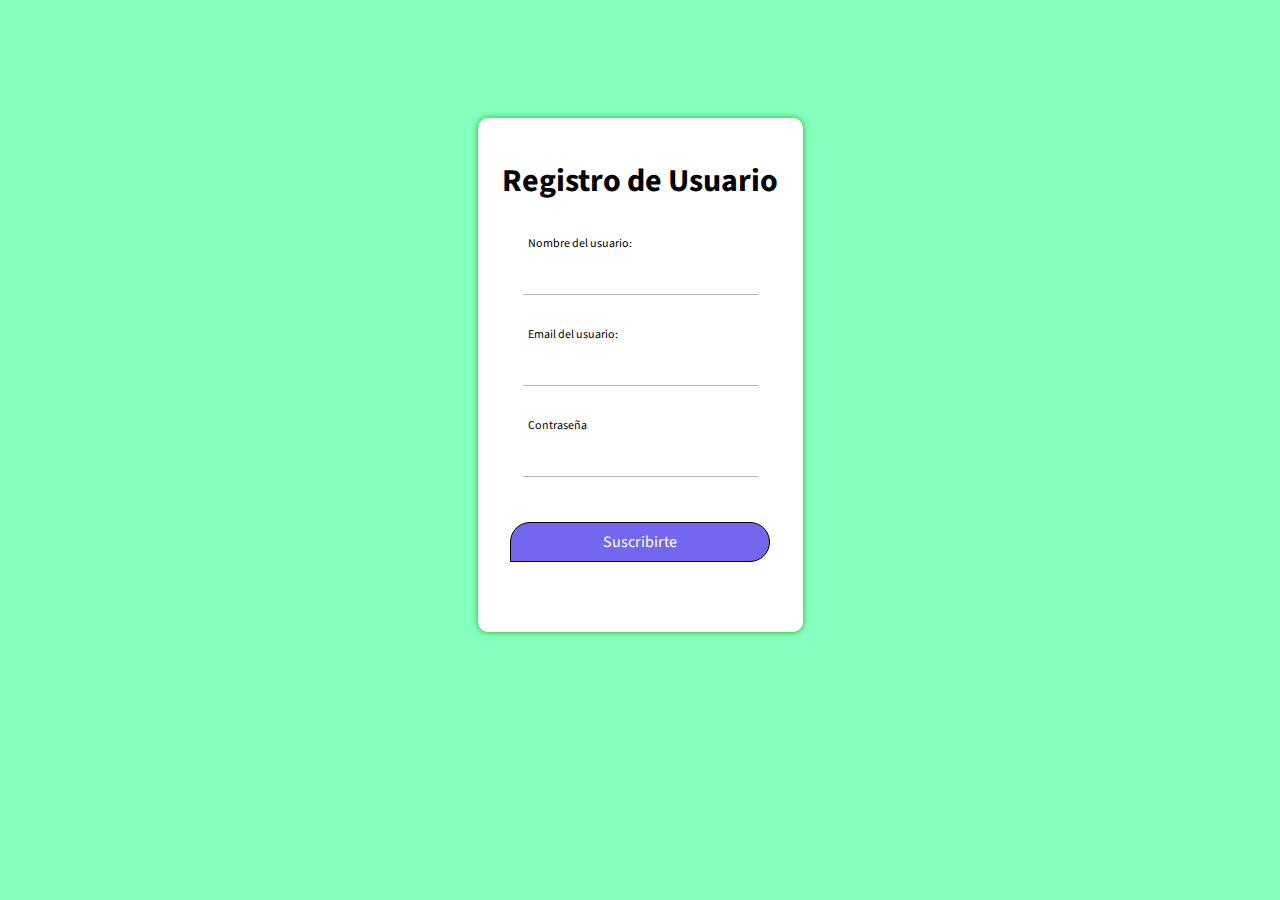
<file: crearcuenta.html>
<!DOCTYPE html>
<html lang="en">

<head>
  <meta charset="UTF-8">
  <meta http-equiv="X-UA-Compatible" content="IE=edge">
  <meta name="viewport" content="width=device-width, initial-scale=1.0">
  <title>Huellitas PetShop</title>
  <link rel="stylesheet" href="css-crearcuenta.css">
</head>

<body>

   
  <form action="" method="POST" id="form">
    <div class="form">
      <h1>Registro de Usuario</h1>
      <div class="grupo">
        <input type="text" name="" id="name"><span class="barra"></span>
        <label for="">Nombre del usuario:</label>
      </div>
      <div class="grupo">
        <input type="email" name="" id="email"><span class="barra"></span>
        <label for="">Email del usuario:</label>
      </div>
      <div class="grupo">
        <input type="password" name="" id="password"><span class="barra"></span>
        <label for="">Contraseña</label>
      </div>

      <button type="submit">Suscribirte</button>
      <p class="warnings" id="warnings"></p>
    </div>
  </form>


  <script src="validar-cuenta.js"></script>
</body>

</html>
</file>
<file: css-crearcuenta.css>
@import url("https://fonts.googleapis.com/css2?family=Source+Sans+Pro:ital,wght@0,200;0,300;0,400;0,600;0,700;0,900;1,200;1,300;1,400;1,600;1,700;1,900&display=swap");

*,
::before,
::after {
  margin: 0;
  padding: 0;
  box-sizing: border-box;
  font-family: "Source Sans Pro", sans-serif;
}

body {

  background: #85ffbd;
  /* background-color: #08eaa6;  */
  /* background: linear-gradient(to right, #5daa70, #469259, #34b454, #014d14);  */
  height: 750px;
  display: flex;
  justify-content: center;
  align-items: center;
}

h1 {
  text-align: center;
  font-weight: 700;
}

form {
  background: white;
  padding: 40px 0;
  box-shadow: 0 0 6px 0 rgba(16, 153, 12, 0.8);
  border-radius: 10px;
}

.form {
  width: 100%;
  border-radius: 1rem;
  margin: auto;
}

form .grupo {
  position: relative;
  margin: 45px;
}

input {
  background: none;
  color: #c6c6c6;
  font-size: 18px;
  padding: 10px 10px 10px 5px;
  display: block;
  width: 100%;
  border: none;
  border-bottom: 1px solid #49454567;
}

input:focus {
  outline: none;
  color: black;
}

label {
  color: #49454567;
  font-size: 16px;
  position: absolute;
  left: 5px;
  top: 10px;
  transition: 0.5s ease all;
  pointer-events: none;
}

input:focus ~ label,
input:valid ~ label {
  top: -14px;
  font-size: 12px;
  color: black;
}

.barra {
  position: relative;
  display: block;
  width: 100%;
}

.barra::before {
  content: "";
  height: 2px;
  width: 0%;
  bottom: 0;
  position: absolute;
  background:#AD61F0;
  transition: 0.3s ease width;
  left: 0;
}

input:focus ~ .barra::before {
  width: 100%;
}

.warnings {
  width: 200px;
  text-align: center;
  margin: auto;
  color: #cb25d1;
  padding-top: 20px;
}

button {
  
  background: #7367F0;
  border-radius: 2rem;
  border-bottom-left-radius: 0;
  border: 0.1rem solid black;
  display: block;
  width: 80%;
  margin: 10px auto;
  color: #fff;
  height: 40px;
  font-size: 16px;
  cursor: pointer;
}

@media screen and (max-width: 500px) {
  form {
    width: 80%;
  }
}
</file>
